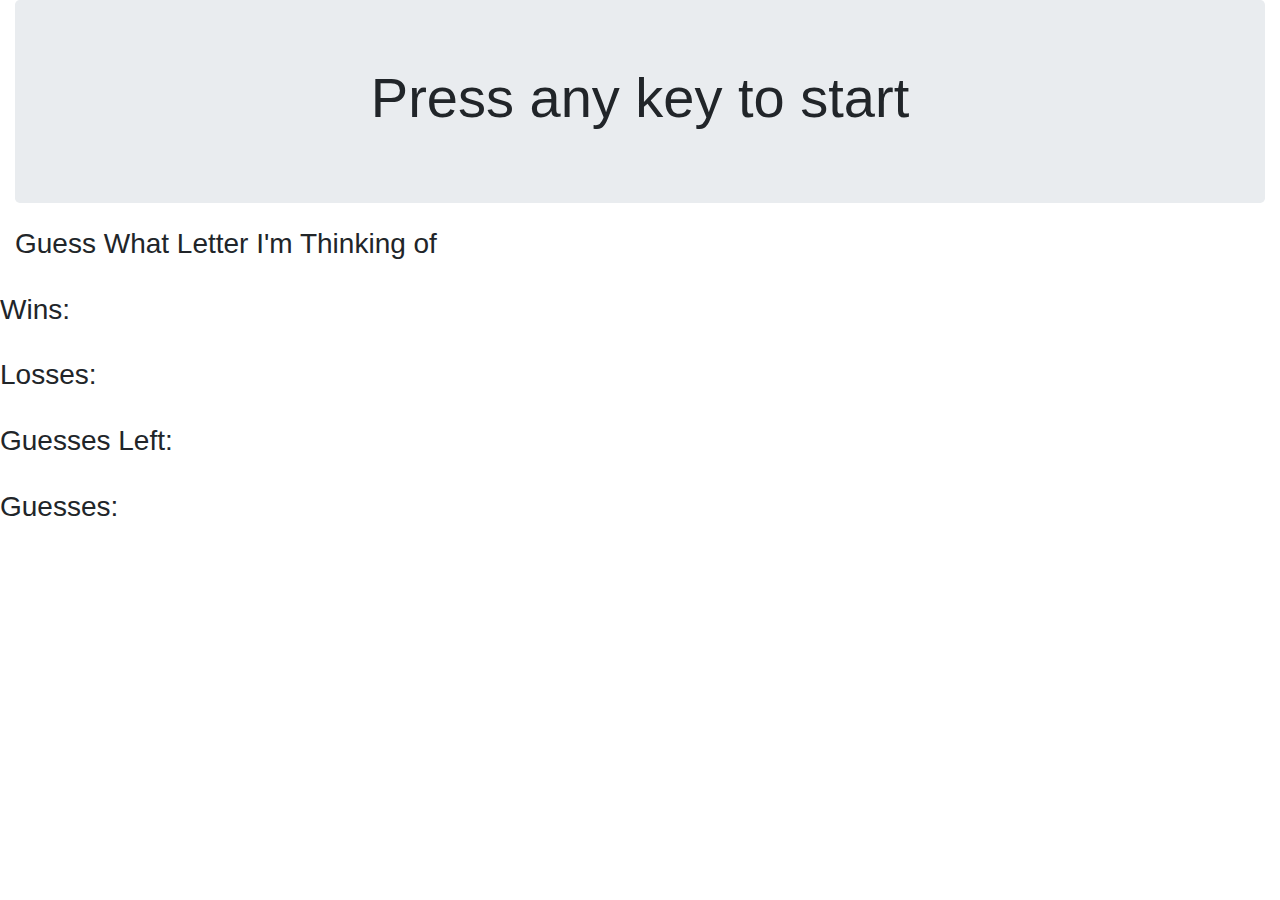
<file: index.html>
<!DOCTYPE html>
<html>
<head>
<title></title>
<link rel="stylesheet" href="https://stackpath.bootstrapcdn.com/bootstrap/4.3.1/css/bootstrap.min.css" integrity="sha384-ggOyR0iXCbMQv3Xipma34MD+dH/1fQ784/j6cY/iJTQUOhcWr7x9JvoRxT2MZw1T" crossorigin="anonymous">
<link rel="stylesheet" href="assets/css/style.css">
<script src="assets/javascript/game.js"></script>
</head>
<body>
<div class="container-fluid">
  <div class="row">
    <div class="col-12">
      <div class="jumbotron">
        <h1 class="display-4">Press any key to start</h1>
      </div>
    </div>
  </div>
	<br>
  <div class="row">
    <div class="col-12">
		<h3>Guess What Letter I'm Thinking of </h3>
		</div>
    </div>
  </div><br>
  <div class="row">
    <div class="col-12">
      <h3>Wins:
		<small id="1" class="text-muted"></small> </h3>
    </div>
  </div><br>
	<div class="row">
    <div class="col-12">
      <h3>Losses:
		<small id="2" class="text-muted"></small> </h3>
    </div>
  </div><br>
	<div class="row">
    <div class="col-12">
      <h3>Guesses Left:
		<small id="3"class="text-muted"></small> </h3>
    </div>
  </div><br>
	<div class="row">
    <div class="col-12">
      <h3>Guesses:
		<small id="4"class="text-muted"></small> </h3>
    </div>
  </div>
</div>
</body>
</html>
</file>
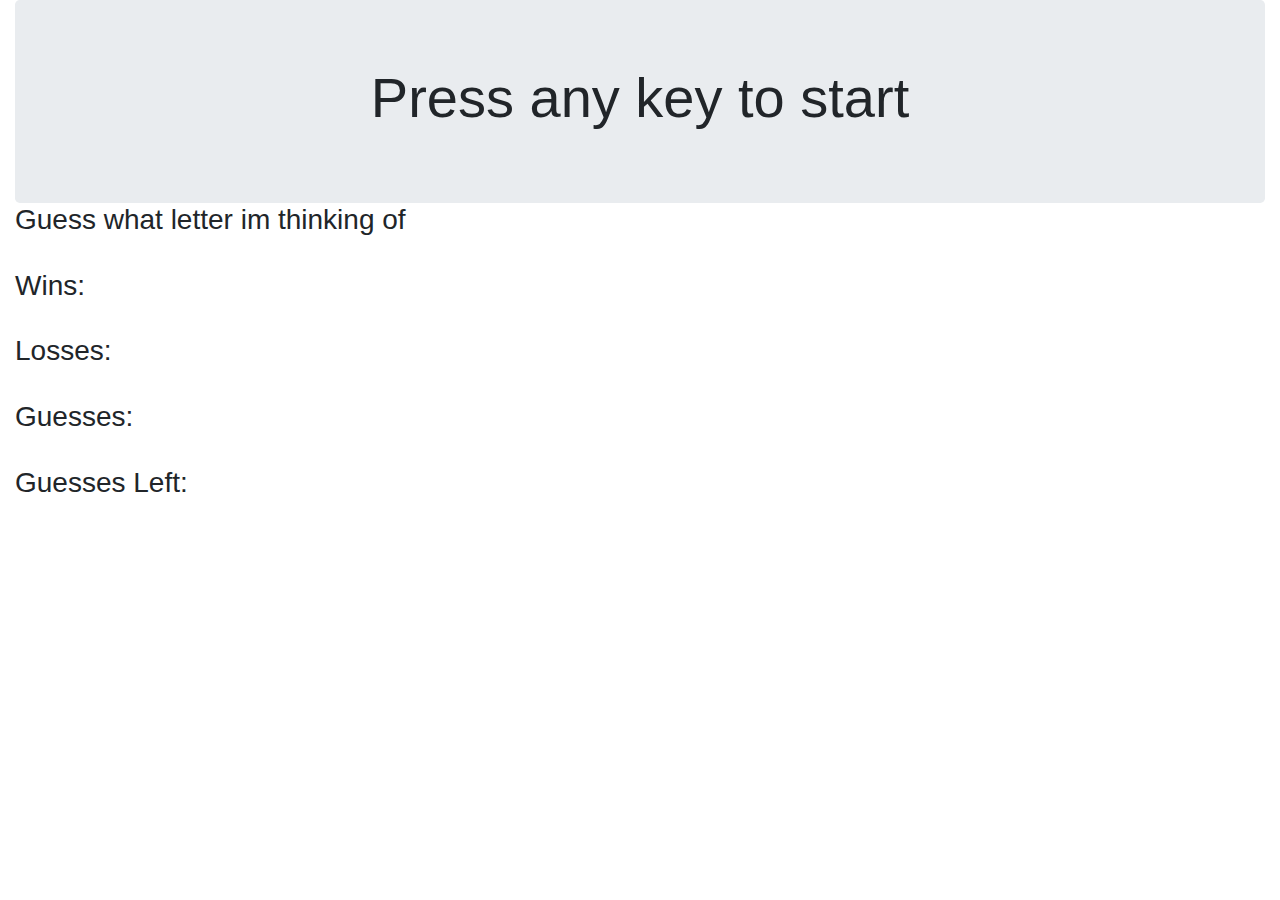
<file: git reset fet.html>
<!DOCTYPE html>
<html>
<head>
<title></title>
<link rel="stylesheet" href="https://stackpath.bootstrapcdn.com/bootstrap/4.3.1/css/bootstrap.min.css" integrity="sha384-ggOyR0iXCbMQv3Xipma34MD+dH/1fQ784/j6cY/iJTQUOhcWr7x9JvoRxT2MZw1T" crossorigin="anonymous">
<link rel="stylesheet" href="assets/css/style.css">
<script src="assets/javascript/game.js"></script>
</head>
<body>
<div class="container-fluid">
  <div class="row">
    <div class="col-12">
      <div class="jumbotron">
        <h1 class="display-4">Press any key to start</h1>
      </div>
    </div>
  </div>
  <div class="row">
    <div class="col-12">
      <h3>Guess what letter im thinking of 
		  </h3>
    </div>
  </div><br>
  <div class="row">
    <div class="col-12">
      <h3>Wins:
		<small id="1" class="text-muted"></small> </h3>
    </div>
  </div><br>
	<div class="row">
    <div class="col-12">
      <h3>Losses:
		<small id="2" class="text-muted"></small> </h3>
    </div>
  </div>
	<br>
	<div class="row">
    <div class="col-12">
      <h3>Guesses:
		<small id="3" class="text-muted"></small> </h3>
    </div>
  </div><br>
	<div class="row">
    <div class="col-12">
      <h3>Guesses Left:
		<small id="4" class="text-muted"></small> </h3>
    </div>
  </div><br>
</div>
</body>
</html>
</file>
<file: assets/css/style.css>
.jumbotron {
	margin: 0;
}
.display-4 {
	text-align: center;
}
</file>
